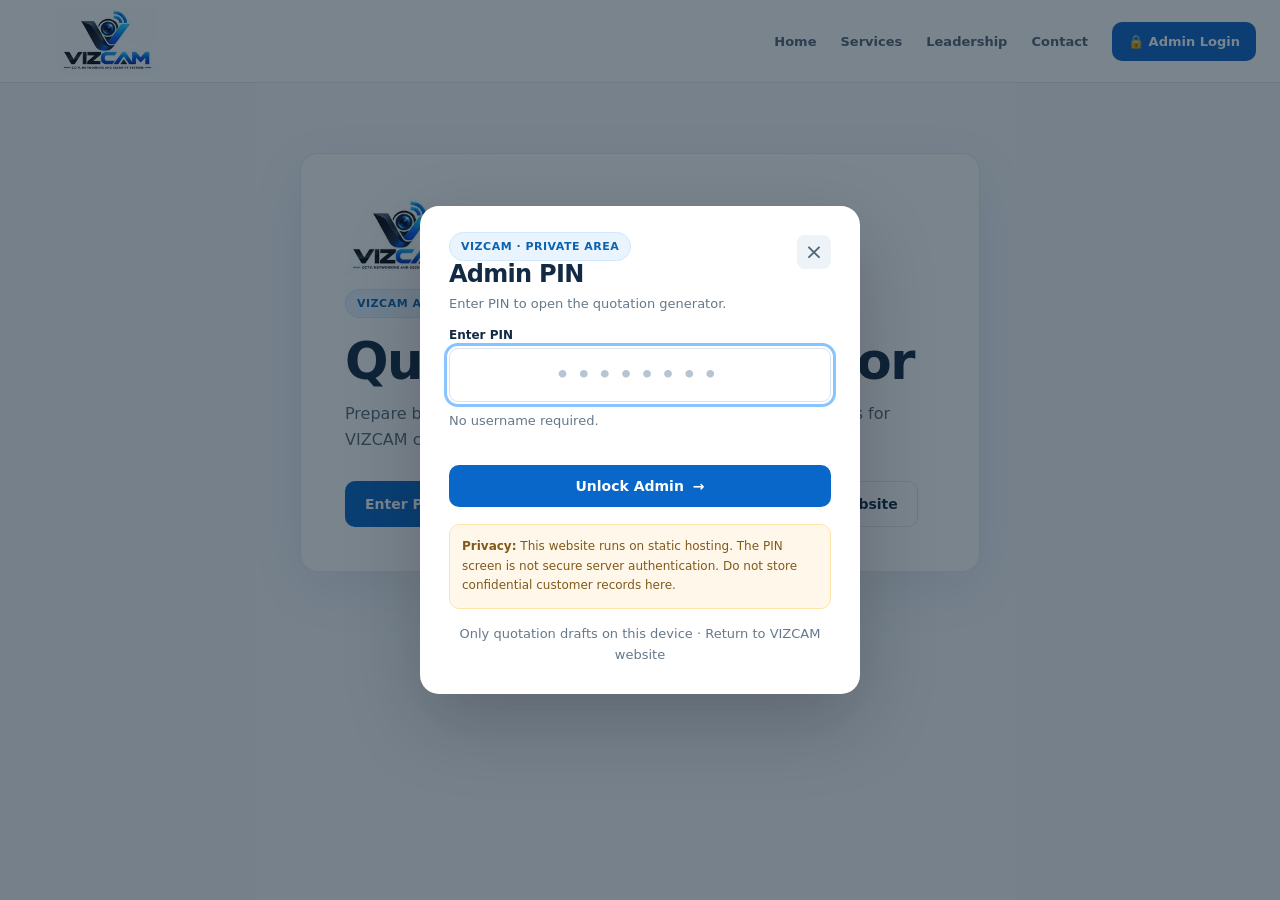
<file: admin.html>
<!doctype html>
<html lang="en">
<head>
<meta charset="UTF-8">
<meta http-equiv="Content-Security-Policy" content="default-src 'none'; base-uri 'none'; object-src 'none'; form-action 'self'; frame-src 'self' blob:; script-src 'self'; script-src-attr 'none'; style-src 'self' 'unsafe-inline'; img-src 'self' data: blob:; font-src 'self' data:; connect-src 'self'; worker-src 'self' blob:; upgrade-insecure-requests">
<meta name="referrer" content="strict-origin-when-cross-origin">
<meta name="viewport" content="width=device-width,initial-scale=1">
<title>VIZCAM | Admin Quotation Generator</title>
<meta name="robots" content="noindex,nofollow">
<style>
:root{--navy:#122a43;--blue:#0867c8;--blue2:#0c83e7;--muted:#66778a;--line:#e4eaf0;--bg:#f5f8fc;--paper:#fff;--success:#17804a;--shadow:0 16px 54px rgba(22,51,79,.09)}
*{box-sizing:border-box}html{scroll-behavior:smooth}body{margin:0;font-family:Inter,system-ui,-apple-system,"Segoe UI",Arial,sans-serif;background:var(--bg);color:var(--navy)}button,input,textarea,select{font:inherit}button{cursor:pointer}a{text-decoration:none;color:inherit}img{display:block;max-width:100%}h1,h2,h3,p{margin-top:0}h1,h2,h3{letter-spacing:-.03em}p{line-height:1.62}button:focus-visible,a:focus-visible,input:focus-visible,select:focus-visible,textarea:focus-visible{outline:3px solid #88c4fe;outline-offset:2px}
.pill{background:#e9f4ff;color:#0b63af;border:1px solid #d2e8fe;border-radius:30px;padding:7px 11px;font-size:11px;font-weight:800;letter-spacing:.045em}
.demo-banner{background:#142a42;color:#e6eef6;display:flex;align-items:center;justify-content:center;gap:10px;padding:9px 20px;text-align:center;font-size:12px;font-weight:650}.demo-banner span{opacity:.8}
.site-bar{background:#fff;border-bottom:1px solid var(--line);position:sticky;top:0;z-index:20}.site-bar-inner{width:min(1360px,calc(100% - 48px));margin:auto;min-height:82px;display:flex;align-items:center;justify-content:space-between;gap:20px}.site-logo{width:167px;height:67px;object-fit:contain}.top-menu{display:flex;align-items:center;gap:24px;font-size:13px;font-weight:700}.top-menu>a{color:#516274}.top-menu>a:hover{color:var(--blue)}.top-menu .admin-link{background:#0c65c9;color:#fff;border:0;border-radius:10px;padding:12px 16px;display:flex;align-items:center;gap:8px;font-weight:800}.top-menu .admin-link:hover{background:#034f9e}.site-note{font-size:11px;color:var(--muted);text-align:center;margin:0;padding:7px 12px;background:#fff;border-bottom:1px solid var(--line)}
.home-view{display:block}.home-hero{width:min(1280px,calc(100% - 48px));margin:56px auto 70px;display:grid;grid-template-columns:1.06fr .94fr;gap:48px;align-items:center}.home-copy h1{font-size:clamp(36px,4vw,58px);line-height:1.13;margin:20px 0;color:#132b43}.home-copy h1 span{color:var(--blue)}.home-copy>p{font-size:17px;color:#657789;max-width:560px}.home-cta{display:flex;gap:12px;flex-wrap:wrap;margin:28px 0 32px}.action{border:1px solid transparent;padding:14px 19px;border-radius:10px;font-size:14px;font-weight:800;display:inline-flex;justify-content:center;align-items:center;gap:9px;transition:transform .15s}.action:hover{transform:translateY(-1px)}.action-primary{color:#fff;background:var(--blue)}.action-primary:hover{background:#0353aa}.action-white{background:#fff;color:var(--navy);border-color:#dce6ef}.action-soft{background:#eaf4ff;color:#075dac}.home-features{display:flex;flex-wrap:wrap;gap:10px}.home-features span{font-weight:700;color:#587087;font-size:12px;border:1px solid #dfe7ef;background:#fff;border-radius:22px;padding:8px 11px}.home-art{border:1px solid #dfe8f0;border-radius:25px;background:linear-gradient(136deg,#f1f8ff 2%,#dcecfb 99%);padding:27px;box-shadow:var(--shadow)}.home-art .paper-preview{border:1px solid #d7e4ed;transform:rotate(-1.5deg);background:#fff;border-radius:13px;padding:29px;min-height:410px;box-shadow:0 12px 26px rgba(22,52,85,.09)}.paper-header{display:flex;align-items:center;justify-content:space-between;border-bottom:2px solid #126ec9;padding-bottom:12px}.paper-header img{width:136px}.paper-header b{font-size:20px;letter-spacing:1px;color:#164779}.paper-preview h3{margin-top:28px;font-size:19px}.skeleton{height:12px;margin:10px 0;background:#eff3f7;border-radius:4px}.skeleton.w60{width:60%}.skeleton.w80{width:80%}.skeleton.w45{width:45%}.fake-table{margin-top:29px;border:1px solid #e2eaf1}.fake-table div{display:grid;grid-template-columns:2.3fr .7fr .8fr;gap:13px;padding:12px;border-bottom:1px solid #e5ebf2;font-size:11px;color:#5b6c7f}.fake-table div:first-child{background:#eef5fb;font-weight:800;color:#193b5a}.fake-table div:last-child{border:0}.home-small{width:min(1280px,calc(100% - 48px));margin:0 auto 70px}.home-small h2{font-size:24px}.feature-grid{display:grid;grid-template-columns:repeat(3,1fr);gap:16px}.feature-grid article{background:white;border:1px solid var(--line);padding:24px;border-radius:13px}.feature-grid strong{display:block;font-size:15px}.feature-grid p{color:#677788;margin:7px 0 0;font-size:13px}.feature-ico{width:41px;height:41px;border-radius:11px;background:#e6f3ff;color:#1769b7;display:grid;place-items:center;font-size:22px;margin-bottom:17px}
/* Login modal */
.backdrop{position:fixed;inset:0;background:rgba(14,31,48,.55);display:none;align-items:center;justify-content:center;z-index:50;padding:20px}.backdrop.show{display:flex}.login-card{width:min(440px,100%);background:#fff;border-radius:19px;padding:29px;box-shadow:0 28px 80px rgba(0,0,0,.2)}.modal-top{display:flex;justify-content:space-between;gap:12px}.modal-top h2{font-size:24px;margin:6px 0 5px}.modal-top button{background:#eef3f7;border:0;border-radius:8px;width:34px;height:34px;font-size:22px;color:#4f6477}.login-card>p,.login-card .login-detail{font-size:13px;color:#66798a}.login-label{font-size:12px;font-weight:800;display:block;margin:14px 0 6px}.login-input{width:100%;padding:13px;border:1px solid #d9e4ed;border-radius:9px;background:#fff}.security-note{margin:19px 0;background:#fff8ea;border:1px solid #ffe4aa;border-radius:10px;padding:12px;color:#80591b;font-size:12px;line-height:1.65}.login-card .action{width:100%;margin-top:8px}.fake-login{cursor:not-allowed;background:#d8e5ef;color:#617587;width:100%;border:0;border-radius:9px;padding:12px;margin-top:18px;font-weight:700}.login-foot{text-align:center;font-size:12px;color:#748394;margin:14px 0 0}
/* Admin */
.admin-view{display:none;min-height:calc(100vh - 150px)}.admin-view.open{display:flex}.admin-side{width:218px;flex:0 0 218px;background:#fff;border-right:1px solid #e4eaf0;padding:23px 17px;min-height:100vh}.side-heading{font-size:10px;letter-spacing:.12em;color:#9aa7b3;font-weight:800;margin:8px 10px 19px}.side-entry{width:100%;border:0;background:transparent;text-align:left;color:#5d7081;font-size:13px;display:flex;align-items:center;gap:11px;padding:12px 13px;border-radius:10px;margin-bottom:5px;font-weight:750}.side-entry.active{background:#eaf3ff;color:#075fae}.side-entry:hover{background:#edf5ff}.side-entry .side-icon{font-size:18px;width:20px;text-align:center}.side-divider{border-top:1px solid #e6ecf2;margin:17px 0}.side-logo{margin-top:27px;display:flex;flex-direction:column;gap:5px;color:#698093;font-size:11px}.side-logo img{width:126px}
.admin-main{flex:1;min-width:0;padding:31px clamp(18px,2.5vw,44px) 65px}.admin-heading{display:flex;align-items:center;justify-content:space-between;gap:13px;margin-bottom:21px}.admin-heading h1{font-size:28px;margin:0 0 4px}.admin-heading p{margin:0;color:#758497;font-size:13px}.admin-heading .pill{white-space:nowrap}.admin-layout{display:grid;grid-template-columns:minmax(290px,400px) minmax(400px,1fr);gap:20px;align-items:start}.admin-panel{background:#fff;border:1px solid #e3e9ef;box-shadow:0 7px 29px rgba(24,56,83,.04);border-radius:14px;overflow:hidden}.panel-head{padding:19px 21px;border-bottom:1px solid #e5edf2;display:flex;align-items:center;justify-content:space-between;gap:10px}.panel-head h2{font-size:16px;margin:0}.panel-head span{font-size:11px;color:#687c8f}.form-panel .panel-body{padding:19px 20px}.field-section{padding-bottom:20px;margin-bottom:20px;border-bottom:1px solid #e7edf2}.field-section:last-child{border:0;margin:0;padding:0}.field-section h3{font-size:13px;margin:0 0 14px;display:flex;align-items:center;justify-content:space-between}.field-section h3 span{font-size:10px;color:#7f91a0;font-weight:500}.fields-2{display:grid;grid-template-columns:1fr 1fr;gap:10px}.input-group{margin-bottom:12px;min-width:0}.input-group label{display:block;font-size:11px;font-weight:800;color:#5c7082;margin-bottom:6px}.input-group input,.input-group select,.input-group textarea{width:100%;border:1px solid #d9e3ec;border-radius:8px;color:#22384d;background:#fff;padding:11px 10px;font-size:12px;outline:none}.input-group textarea{min-height:78px;resize:vertical;line-height:1.6}.input-group input:focus,.input-group textarea:focus,.input-group select:focus{border-color:#5aa2e4;box-shadow:0 0 0 3px #e4f2ff}.input-group .small-help{font-size:10px;margin:5px 0;color:#7d8c97}.quote-line{border:1px solid #dce6ef;border-radius:9px;padding:11px 10px 6px;margin-bottom:10px;background:#fbfdff}.quote-line-top{display:flex;justify-content:space-between;gap:8px;margin-bottom:9px;font-size:11px;font-weight:800;color:#5a7185}.quote-line-top button{border:0;background:#fff0f0;color:#bc4545;border-radius:6px;font-size:10px;padding:5px 8px}.quote-line-bottom{display:grid;grid-template-columns:1.1fr .85fr 1fr;gap:7px}.quote-line .input-group{margin-bottom:5px}.add-line{background:#edf6ff;color:#075da8;border:1px dashed #9bc8ef;border-radius:9px;width:100%;padding:11px;font-size:12px;font-weight:800}.form-actions{display:grid;grid-template-columns:1fr 1fr;gap:9px;margin-top:18px}.form-actions button{border-radius:9px;border:1px solid #d9e5f0;background:#fff;padding:12px 9px;font-size:12px;font-weight:800;color:#426078}.form-actions .action-primary{border:0;background:#0968c9;color:white}.clear-note{color:#7e8996;font-size:10px;line-height:1.5;margin:11px 0 0}.preview-card{background:#eaf0f6;border:1px solid #dce6ee;border-radius:14px;padding:18px;overflow:hidden}.preview-header{display:flex;align-items:center;justify-content:space-between;margin-bottom:12px;gap:7px}.preview-header b{font-size:14px}.preview-header small{font-size:11px;color:#6c8191}.preview-header button{border:1px solid #bbd3e8;background:#fff;color:#1c5d90;font-size:11px;padding:8px 11px;border-radius:8px;font-weight:800}
/* Quote sheet */
.quote-paper{position:relative;background:#fff;box-shadow:0 12px 31px rgba(27,54,80,.11);padding:clamp(22px,3vw,40px);color:#1c2e40;min-height:855px;width:100%;max-width:800px;margin:0 auto;overflow:hidden}.sample-watermark{position:absolute;left:50%;top:51%;transform:translate(-50%,-50%) rotate(-29deg);pointer-events:none;white-space:nowrap;color:#c4d7e9;opacity:.14;font-size:clamp(66px,10vw,128px);font-weight:900;letter-spacing:.18em}.quote-paper>*:not(.sample-watermark){position:relative;z-index:1}.quote-top{display:flex;justify-content:space-between;align-items:center;gap:18px;border-bottom:3px solid #0d68c3;padding-bottom:20px;margin-bottom:20px}.quote-top .quote-logo{width:205px;height:103px;object-fit:contain;object-position:left center}.company-info{text-align:right;font-size:10px;line-height:1.8;color:#516579;max-width:280px}.company-info strong{font-size:12px;color:#113456;display:block}.quote-title-row{display:flex;justify-content:space-between;align-items:center;gap:15px;margin-bottom:22px}.quote-title-row h2{font-size:25px;letter-spacing:.085em;margin:0;color:#0d4985}.demo-tag{font-size:10px;border:1px solid #a3c7e7;background:#eaf5ff;color:#155d9e;padding:6px 10px;border-radius:6px;font-weight:850}.quote-info{display:grid;grid-template-columns:1.1fr 1fr;gap:19px;margin-bottom:28px}.quote-info h4{margin:0 0 10px;color:#0e67bb;font-size:10px;letter-spacing:.10em}.quote-info strong{display:block;color:#283e53;font-size:13px;margin-bottom:5px}.quote-info small{color:#617487;display:block;line-height:1.65;font-size:11px;overflow-wrap:anywhere}.quote-meta{margin:0}.quote-meta div{display:flex;justify-content:space-between;gap:8px;margin-bottom:7px;font-size:11px}.quote-meta dt{color:#738394}.quote-meta dd{margin:0;color:#263c50;font-weight:700;text-align:right}.quote-table{border-collapse:collapse;width:100%;font-size:11px;margin-bottom:21px}.quote-table th{background:#0e5ea9;color:#fff;text-align:left;padding:12px 9px;font-size:10px;letter-spacing:.025em}.quote-table th:nth-child(n+2){text-align:center}.quote-table td{padding:12px 9px;vertical-align:top;border-bottom:1px solid #e3ebf1;color:#425970;overflow-wrap:anywhere}.quote-table td:nth-child(2),.quote-table td:nth-child(3){text-align:center;white-space:nowrap}.quote-table th:last-child,.quote-table td:last-child{text-align:right;white-space:nowrap}.quote-table .item-name{font-weight:750;color:#213c58}.quote-totals{max-width:290px;margin:6px 0 20px auto;font-size:12px}.quote-total-row{display:flex;justify-content:space-between;gap:12px;margin-bottom:9px;color:#526779}.quote-total-row strong{color:#293f55}.quote-total-final{border-top:2px solid #0d64b6;margin-top:12px;padding-top:15px;color:#0c4e92;font-size:16px;font-weight:850}.quote-total-final strong{color:#0c4e92}.quote-terms{border-top:1px solid #e3e9ef;padding-top:16px;margin-top:20px}.quote-terms h4{font-size:11px;letter-spacing:.05em;margin:0 0 8px;color:#1e4a72}.quote-terms p{white-space:pre-line;font-size:10px;line-height:1.65;color:#637486;margin:0}.quote-bottom{margin-top:50px;display:flex;justify-content:space-between;gap:18px;align-items:end}.quote-bottom small{display:block;font-size:9px;color:#83909c}.sign-off{text-align:center;width:185px}.sign-line{height:1px;background:#afbdca;margin-bottom:10px}.sign-off span{font-size:10px;color:#455f74}.print-footer{margin-top:30px;padding-top:10px;text-align:center;border-top:1px solid #e4ebf1;font-size:9px;color:#7a8996}
.toast{position:fixed;bottom:25px;left:50%;transform:translateX(-50%);background:#123754;color:#fff;border-radius:9px;padding:13px 19px;display:none;z-index:99;font-size:13px;box-shadow:var(--shadow)}.toast.show{display:block}
@media(max-width:1100px){.admin-layout{grid-template-columns:1fr}.admin-side{width:180px;flex-basis:180px}.quote-paper{min-height:740px}.top-menu{gap:12px}.site-bar-inner{width:min(100% - 28px,1360px)}}
@media(max-width:740px){.top-menu>a:not(.admin-link){display:none}.site-logo{width:130px}.site-bar-inner{min-height:70px}.top-menu .admin-link{padding:10px;font-size:12px}.home-hero{grid-template-columns:1fr;margin:30px auto 45px;gap:27px;width:min(100% - 30px,1280px)}.home-copy h1{font-size:37px}.home-small{width:min(100% - 30px,1280px)}.feature-grid{grid-template-columns:1fr}.admin-view.open{display:block}.admin-side{display:flex;min-height:auto;width:auto;overflow-x:auto;gap:6px;padding:10px 13px;border-right:0;border-bottom:1px solid var(--line)}.side-heading,.side-logo,.side-divider{display:none}.side-entry{width:auto;white-space:nowrap;margin:0;padding:9px 11px}.admin-main{padding:21px 12px 42px}.admin-heading h1{font-size:23px}.admin-heading .pill{display:none}.admin-layout{gap:14px}.preview-card{padding:10px}.quote-paper{padding:20px 14px;min-height:720px}.quote-top .quote-logo{width:120px;height:75px}.company-info{font-size:8px}.quote-info{gap:13px}.quote-table{font-size:9px}.quote-table th,.quote-table td{padding:9px 5px}.quote-totals{max-width:220px}.quote-terms p{font-size:9px}.quote-bottom{margin-top:24px}.demo-tag{font-size:9px}.sample-watermark{font-size:64px}}
@media print{@page{size:A4;margin:12mm}html,body{margin:0!important;background:#fff!important}.demo-banner,.site-bar,.site-note,.home-view,.admin-side,.admin-heading,.form-panel,.preview-header,.toast,.backdrop{display:none!important}.admin-view{display:block!important;min-height:0!important}.admin-main,.admin-layout,.preview-card{display:block!important;margin:0!important;padding:0!important;background:#fff!important;border:0!important;box-shadow:none!important}.quote-paper{box-shadow:none!important;max-width:none!important;min-height:0!important;padding:0!important;width:100%!important}.quote-top{margin-top:0}.quote-bottom{page-break-inside:avoid}.quote-terms{page-break-inside:avoid}.quote-table tr{page-break-inside:avoid}*{-webkit-print-color-adjust:exact;print-color-adjust:exact}}
.pin-input{font-size:22px;letter-spacing:.42em;text-align:center;font-variant-numeric:tabular-nums;min-height:54px;font-weight:800}.pin-input::placeholder{color:#b6c5d1;letter-spacing:.32em}.pin-submit{width:100%;margin-top:12px;border:0;padding:13px}.pin-error{color:#c13737;min-height:18px;font-size:12px;margin:8px 0 0;font-weight:700}.pin-input[aria-invalid="true"]{border-color:#d95050;box-shadow:0 0 0 3px #fff0f0}.login-card .login-detail{margin:8px 0 0}.security-note{margin:17px 0 0}
.admin-landing{width:min(680px,calc(100% - 32px));background:#fff;border:1px solid #e2eaf3;border-radius:18px;margin:70px auto;padding:44px;box-shadow:var(--shadow)}
.admin-landing>img{height:78px;width:auto;object-fit:contain;margin-bottom:16px}
.admin-landing h1{font-size:clamp(2rem,5vw,3.2rem);margin:20px 0 10px}
.admin-landing p{color:#596b79}
.admin-landing .home-cta{margin-bottom:0}
.admin-landing .action{white-space:normal}
@media(max-width:600px){.admin-landing{margin:30px auto;padding:27px 23px}.admin-landing .home-cta{flex-direction:column;align-items:stretch}}

/* Quotation tracking dashboard */
.overview-panel[hidden],#generatorPanel[hidden]{display:none!important}
.overview-panel{padding:4px 0 24px}
.overview-top{display:flex;align-items:center;justify-content:space-between;gap:18px;margin-bottom:24px}
.overview-top h1{margin:17px 0 6px;font-size:30px}
.overview-top p{font-size:13px;color:#66778a;margin:0}
.overview-stats{display:grid;grid-template-columns:repeat(5,minmax(0,1fr));gap:14px;margin-bottom:22px}
.stat-card{background:#fff;padding:18px;border:1px solid #dfe8f0;border-radius:13px;box-shadow:0 5px 15px rgba(10,49,80,.025)}
.stat-card span{display:block;font-size:12px;font-weight:700;color:#718193;margin-bottom:9px}
.stat-card strong{font-size:25px;color:#123453}
.pending-stat strong{color:#b37612}.completed-stat strong,.completed-value-stat strong{color:#19764c}.rejected-stat strong{color:#b04444}
.records-panel{border:1px solid #e3e9ef;border-radius:13px;background:#fff;overflow:hidden}
.records-head{display:flex;justify-content:space-between;gap:16px;align-items:center;padding:18px 20px;border-bottom:1px solid #e4ebf0}
.record-tabs{display:flex;flex-wrap:wrap;gap:7px}
.record-tab{background:#f3f6f9;color:#557086;font-weight:800;border:0;padding:10px 14px;border-radius:8px}
.record-tab.active{background:#0a65bb;color:white}
#quoteSearch{border-radius:8px;border:1px solid #d7e3ed;padding:11px;min-width:220px}
.table-scroll{overflow-x:auto}
.records-table{width:100%;border-collapse:collapse;text-align:left;font-size:12px;min-width:750px}
.records-table th{padding:14px 15px;background:#f6f9fb;color:#698095;font-size:11px;white-space:nowrap}
.records-table td{padding:14px 15px;border-top:1px solid #eef2f6;color:#264356;vertical-align:middle}
.records-table td:first-child{font-weight:800;color:#115ea9;white-space:nowrap}
.record-status{border-radius:20px;padding:6px 10px;font-size:11px;font-weight:800;white-space:nowrap}
.record-status.is-pending{background:#fff1d6;color:#895400}
.record-status.is-completed{background:#dff7e9;color:#136d42}
.record-status.is-rejected{background:#ffe9e9;color:#9a3838}
.record-actions{min-width:210px}
.record-actions button{padding:7px 10px;border:1px solid #d0dfec;border-radius:6px;background:#fff;font-weight:700;font-size:11px;margin:2px}
.record-actions button.pay-action{background:#e6f7ed;color:#126a3d;border-color:#b7e5cb}
.record-actions button.reject-action{background:#fff0f0;color:#a83d3d;border-color:#f1caca}
.record-actions button.restore-action{background:#f0f5ff;color:#205a95;border-color:#c0d4ed}
.record-actions small{display:block;color:#667;white-space:nowrap}
.records-empty{padding:24px;text-align:center;color:#789}
.records-bottom{border-top:1px solid #e6edf2;padding:15px 20px;display:flex;justify-content:space-between;gap:15px;align-items:center}
.records-bottom>span{font-size:11px;color:#697d8e;max-width:510px}
.record-tools{display:flex;gap:8px}
.record-tools button{border:1px solid #d9e5f0;background:#f9fcfe;border-radius:7px;padding:9px 12px;color:#225c8d;font-size:11px;font-weight:800}
.side-count{margin-left:auto;background:#eef3f8;color:#516f87;font-size:11px;padding:3px 7px;border-radius:10px}
.approval-images{height:105px;display:flex;justify-content:center;align-items:center;gap:0}
.quotation-stamp{width:102px;height:102px;object-fit:contain}
.quotation-signature{width:145px;max-height:85px;object-fit:contain;margin-left:-14px;align-self:end;margin-bottom:6px}
.sign-off{width:260px}.quote-bottom{margin-top:28px}
@media(max-width:1020px){.overview-stats{grid-template-columns:repeat(2,minmax(0,1fr))}}
@media(max-width:700px){.overview-top,.records-bottom{flex-direction:column;align-items:stretch}.overview-stats{grid-template-columns:repeat(2,minmax(0,1fr))}.records-head{flex-direction:column;align-items:stretch}#quoteSearch{width:100%}}
@media print{.overview-panel{display:none!important}#generatorPanel{display:block!important}.approval-images{height:95px}.quotation-stamp{width:100px;height:100px}.quotation-signature{width:140px}}

/* Separate Print, Save and Share actions */
.generator-top-actions{display:flex;justify-content:flex-end;margin:-4px 0 16px}
.quote-toolbar{display:flex;align-items:center;gap:8px;flex-wrap:wrap}
.quote-toolbar .qa-btn{border:1px solid #cadbec;background:#fff;border-radius:9px;min-width:84px;padding:10px 14px;font-size:12px;font-weight:800;color:#145784;display:inline-flex;justify-content:center;align-items:center;gap:5px;white-space:nowrap;cursor:pointer}
.quote-toolbar .qa-print{background:#ebf3fb;border-color:#b9d2eb;color:#174f84}
.quote-toolbar .qa-save{background:#0d67c1;border-color:#0d67c1;color:#fff}
.quote-toolbar .qa-share{background:#e7f6ef;border-color:#bbe1cc;color:#137545}
.quote-toolbar .qa-btn:hover{filter:brightness(.96);transform:translateY(-1px)}
.form-actions{display:block}
.form-actions .quote-toolbar{display:grid;grid-template-columns:repeat(3,minmax(0,1fr))}
.form-actions .qa-btn{width:100%;min-width:0}
.more-quote-actions{display:flex;gap:9px;flex-wrap:wrap;margin:13px 0}
.more-quote-actions button{font-size:11px;font-weight:700;border:1px solid #d6e4f1;padding:9px 11px;background:#fff;border-radius:8px;color:#41627e}
.preview-header .quote-toolbar .qa-btn{font-size:11px;padding:9px 11px;min-width:72px}
.quote-preview-bottom{background:#fff;border:1px solid #e3e9ef;border-radius:0 0 12px 12px;padding:16px;display:flex;justify-content:center}
.record-actions .record-print,.record-actions .record-share{border:1px solid #cee0ef;background:#f6fbff;color:#1c658d}
.record-actions .record-share{background:#eef9f1;border-color:#c2e6d0;color:#167343}
.share-dialog{border:1px solid #d7e4ef;background:#fff;border-radius:15px;max-width:440px;width:calc(100% - 32px);padding:25px;box-shadow:0 28px 80px #0a223b45;color:#152e43}
.share-dialog::backdrop{background:#13293fcc}
.share-dialog-heading{display:flex;justify-content:space-between;align-items:start;gap:14px}
.share-dialog-heading h2{font-size:23px;margin:14px 0 5px}
.share-dialog-heading>button{border:0;background:#edf3f9;border-radius:8px;min-width:35px;height:35px;font-size:22px;cursor:pointer}
.share-intro{font-size:13px;color:#587085;line-height:1.5}
.share-options{display:grid;gap:9px;margin:16px 0}
.share-option{display:flex;flex-direction:column;align-items:flex-start;gap:5px;text-align:left;padding:13px 14px;background:#f9fcff;border:1px solid #dbe7f0;border-radius:10px;cursor:pointer}
.share-option:hover{background:#ecf5ff;border-color:#aacbe8}
.share-option strong{color:#14476e;font-size:14px}
.share-option span,.share-tip{font-size:11px;line-height:1.5;color:#657b8e}
.share-tip{margin:10px 0 0}
@media(max-width:1050px){.preview-header{flex-wrap:wrap;gap:10px}}
@media(max-width:720px){.generator-top-actions{justify-content:stretch}.generator-top-actions .quote-toolbar{width:100%;display:grid;grid-template-columns:repeat(3,minmax(0,1fr))}.generator-top-actions .qa-btn{width:100%;min-width:0;padding:10px 6px}.preview-header .quote-toolbar{width:100%;display:grid;grid-template-columns:repeat(3,minmax(0,1fr))}.preview-header .quote-toolbar .qa-btn{width:100%;min-width:0;padding:9px 5px}}
@media print{.generator-top-actions,.quote-toolbar,.quote-preview-bottom,.more-quote-actions,.share-dialog{display:none!important}}

/* Issued invoice workspace, sourced from a completed quotation. */
.invoice-toolbar[hidden],#invoiceShortcut[hidden],#printSourceRow[hidden]{display:none!important}
.invoice-toolbar{display:flex;align-items:center;gap:10px;flex-wrap:wrap;margin:0 0 20px;padding:13px 16px;background:#e7f3ff;border:1px solid #bedaf2;border-radius:13px}
.invoice-toolbar .invoice-identity{margin-right:auto;min-width:190px;display:flex;flex-direction:column;gap:3px}
.invoice-identity strong{font-size:14px;color:#154a76}
.invoice-identity small{font-size:11px;color:#59788f}
.invoice-toolbar .qa-btn,.invoice-shortcut{border:1px solid #bfd4e9;background:#fff;border-radius:9px;padding:10px 13px;font-size:12px;font-weight:800;color:#195c91}
.invoice-toolbar .qa-save{background:#1265bf;color:#fff;border-color:#1265bf}
.invoice-toolbar .qa-share{background:#e8f8ee;border-color:#b8e2c9;color:#14663d}
.invoice-toolbar .invoice-back{background:#fff}
.invoice-shortcut{background:#f0f9f4;color:#126d42;border-color:#b5dec5;margin-right:10px}
.record-actions .invoice-action{background:#e7f3ff;color:#075d9c;border-color:#b2d3ee;font-weight:850}
#generatorPanel.invoice-mode .admin-layout{grid-template-columns:minmax(0,1fr)}
#generatorPanel.invoice-mode .admin-layout>.form-panel,
#generatorPanel.invoice-mode .generator-top-actions,
#generatorPanel.invoice-mode .preview-header .quote-toolbar,
#generatorPanel.invoice-mode .quote-preview-bottom{display:none!important}
#generatorPanel.invoice-mode .preview-card{width:min(850px,100%);margin:0 auto}
#generatorPanel.invoice-mode .quote-paper{max-width:800px}
#generatorPanel.invoice-mode #printDocType{color:#075eaa}
@media(max-width:740px){.invoice-toolbar{align-items:stretch}.invoice-toolbar .invoice-identity{width:100%}.invoice-toolbar .qa-btn{flex:1;min-width:130px}}
@media print{.invoice-toolbar,.invoice-shortcut{display:none!important}#generatorPanel.invoice-mode .admin-layout>.preview-card{display:block!important}}
</style>
</head>
<body>
<header class="site-bar"><div class="site-bar-inner">
  <a href="#" id="homeLogo" aria-label="VIZCAM admin home"><img class="site-logo" src="assets/vizcam-logo-2026.webp" alt="VIZCAM CCTV, Networking and Security Systems" /></a>
  <nav class="top-menu" aria-label="VIZCAM navigation"><a href="https://www.vizcam.in/" >Home</a><a href="https://www.vizcam.in/#services" target="_blank" rel="noopener noreferrer">Services</a><a href="https://www.vizcam.in/#leadership" target="_blank" rel="noopener noreferrer">Leadership</a><a href="https://www.vizcam.in/#contact" target="_blank" rel="noopener noreferrer">Contact</a><button type="button" class="admin-link" id="openLogin">🔒 Admin Login</button></nav>
</div></header>
<div class="home-view" id="homeView">
 <div class="admin-landing"><img src="assets/vizcam-logo-2026.webp" alt="VIZCAM logo"><span class="pill">VIZCAM ADMIN</span><h1>Quotation Generator</h1><p>Prepare branded, itemized CCTV and security system quotations for VIZCAM customers.</p><div class="home-cta"><button class="action action-primary" id="heroOpenLogin" type="button">Enter PIN →</button><button class="action action-white" id="quickPreview" type="button">Open Quotation Generator</button><a class="action action-white" href="/">Back to Website</a></div></div>
</div>
<div class="backdrop" id="loginBackdrop" role="dialog" aria-modal="true" aria-labelledby="loginTitle">
  <div class="login-card"><div class="modal-top"><div><span class="pill">VIZCAM · PRIVATE AREA</span><h2 id="loginTitle">Admin PIN</h2></div><button type="button" id="closeLogin" aria-label="Close PIN entry dialog">×</button></div><p>Enter PIN to open the quotation generator.</p>
    <form id="pinForm" autocomplete="off">
      <label class="login-label" for="adminPin">Enter PIN</label>
      <input class="login-input pin-input" id="adminPin" name="adminPin" type="password" inputmode="numeric" maxlength="16" placeholder="••••••••" autocomplete="off" required aria-describedby="pinHelp" aria-invalid="false">
      <p class="login-detail" id="pinHelp">No username required.</p>
      <p class="pin-error" id="pinError" role="alert" aria-live="polite"></p>
      <button type="submit" class="action action-primary pin-submit" id="enterAdmin">Unlock Admin <span aria-hidden="true">→</span></button>
    </form>
    <div class="security-note"><strong>Privacy:</strong> This website runs on static hosting. The PIN screen is not secure server authentication. Do not store confidential customer records here.</div>
    <p class="login-foot">Only quotation drafts on this device · <a href="/">Return to VIZCAM website</a></p>
  </div>
</div>
<div class="admin-view" id="adminView">
  <aside class="admin-side" aria-label="Admin navigation"><div class="side-heading">VIZCAM ADMIN</div>
    <button type="button" class="side-entry active" id="overviewLink"><span class="side-icon">▦</span> Overview</button>
    <button type="button" class="side-entry" id="pendingLink"><span class="side-icon">▤</span> Pending <span class="side-count" id="sidePending">0</span></button>
    <button type="button" class="side-entry" id="completedLink"><span class="side-icon">✓</span> Completed <span class="side-count" id="sideCompleted">0</span></button>
    <button type="button" class="side-entry" id="rejectedLink"><span class="side-icon">✕</span> Rejected <span class="side-count" id="sideRejected">0</span></button>
    <button type="button" class="side-entry" id="quotesLink"><span class="side-icon">✎</span> Create Quotation</button>
    <div class="side-divider"></div><button type="button" class="side-entry" id="backHome"><span class="side-icon">⌂</span> Lock &amp; Exit</button>
    <div class="side-logo"><img src="assets/vizcam-logo-2026.webp" alt="VIZCAM logo"><span>SECURITY · NETWORKING · AUTOMATION</span><span>Manjeri, Kerala</span></div>
  </aside>
  <main class="admin-main"><section class="overview-panel" id="overviewPanel" hidden>
  <div class="overview-top"><div><span class="pill">VIZCAM QUOTATIONS</span><h1 id="overviewHeading">Quotation Overview</h1><p>Saved quotations, customer names and payment progress on this browser.</p></div>
    <button type="button" class="action action-primary" id="overviewNew">+ New Quotation</button></div>
  <div class="overview-stats" aria-label="Quotation status summary">
    <div class="stat-card"><span>Total Quotations</span><strong id="statAll">0</strong></div>
    <div class="stat-card pending-stat"><span>Pending Payment</span><strong id="statPending">0</strong></div>
    <div class="stat-card completed-stat"><span>Completed Payments</span><strong id="statCompleted">0</strong></div>
    <div class="stat-card rejected-stat"><span>Rejected Quotations</span><strong id="statRejected">0</strong></div>
    <div class="stat-card completed-value-stat"><span>Completed Value</span><strong id="statValue">₹0.00</strong></div>
  </div>
  <div class="records-panel">
    <div class="records-head"><div class="record-tabs" role="group" aria-label="Filter quotations">
      <button type="button" class="record-tab active" id="tabAll">All</button>
      <button type="button" class="record-tab" id="tabPending">Pending</button>
      <button type="button" class="record-tab" id="tabCompleted">Completed</button>
      <button type="button" class="record-tab" id="tabRejected">Rejected</button>
    </div><input id="quoteSearch" type="search" aria-label="Search quotation number or customer" placeholder="Search customer / quotation no."></div>
    <div class="table-scroll"><table class="records-table"><thead><tr><th>Quotation Number</th><th>Customer</th><th>Date</th><th>Amount (₹)</th><th>Status</th><th>Action</th></tr></thead><tbody id="recordsBody"></tbody></table></div>
    <p id="recordsEmpty" class="records-empty" hidden>No quotations found.</p>
    <div class="records-bottom"><span>Saved locally in this browser. Back up regularly; records do not sync across devices.</span>
    <div class="record-tools"><button type="button" id="exportBackup">Export Backup</button><button type="button" id="importBackup">Import Backup</button><input type="file" id="backupFile" accept=".json,application/json" hidden></div></div>
  </div>
</section>
<div id="generatorPanel" hidden><div class="admin-heading"><div><h1 id="generatorHeading">Quotation Generator</h1><p id="generatorDescription">Create a professional, itemized quotation for a VIZCAM customer.</p></div><span class="pill" id="generatorPill">● Quotation workspace</span></div>
<div id="invoiceToolbar" class="invoice-toolbar" role="group" aria-label="Invoice actions" hidden>
  <div class="invoice-identity"><strong id="invoiceIdentity">VIZCAM Invoice</strong><small id="invoiceSourceInfo">Saved locally in this browser</small></div>
  <button type="button" class="qa-btn qa-print" id="invoicePrint">🖨 Print Invoice</button>
  <button type="button" class="qa-btn qa-save" id="invoiceDownload">⬇ Download PDF</button>
  <button type="button" class="qa-btn qa-share" id="invoiceShare">↗ Share Invoice</button>
  <button type="button" class="qa-btn invoice-back" id="invoiceBack">← Completed Quotations</button>
</div><div class="generator-top-actions"><button type="button" id="invoiceShortcut" class="invoice-shortcut" hidden>🧾 Create / View Invoice</button><div class="quote-toolbar" role="group" aria-label="Quotation actions"><button type="button" class="qa-btn qa-print" data-quote-action="print" aria-label="Print quotation"><span aria-hidden="true">🖨</span> Print</button><button type="button" class="qa-btn qa-save" data-quote-action="save" aria-label="Save quotation"><span aria-hidden="true">▣</span> Save</button><button type="button" class="qa-btn qa-share" data-quote-action="share" aria-label="Share quotation"><span aria-hidden="true">↗</span> Share</button></div></div>
    <div class="admin-layout"><section class="admin-panel form-panel"><div class="panel-head"><h2>Quotation Details</h2><span>All fields editable</span></div><div class="panel-body">
      <div class="field-section"><h3>Company details <span>Shown on quote</span></h3>
        <div class="input-group"><label for="companyName">Company Name</label><input data-field="companyName" id="companyName" value="VIZCAM" maxlength="80"></div>
        <div class="input-group"><label for="companyAddress">Business Address</label><input data-field="companyAddress" id="companyAddress" value="Manjeri, Malappuram, Kerala" maxlength="140"></div>
        <div class="fields-2"><div class="input-group"><label for="companyPhone">Phone / WhatsApp</label><input data-field="companyPhone" id="companyPhone" value="+91 89438 54151" maxlength="45"></div><div class="input-group"><label for="companyEmail">Email</label><input data-field="companyEmail" id="companyEmail" value="service@vizcam.in" maxlength="100"></div></div>
        <div class="input-group"><label for="companyGST">Company GSTIN (optional)</label><input data-field="companyGST" id="companyGST" placeholder="Enter only if registered" maxlength="25"></div>
      </div>
      <div class="field-section"><h3>Quotation info</h3><div class="input-group"><label for="quoteTitle">Quotation Title</label><input id="quoteTitle" value="CCTV Installation & Setup" maxlength="95"></div><div class="fields-2"><div class="input-group"><label for="quoteNumber">Quote Number (Auto Generated)</label><input id="quoteNumber" value="" maxlength="50" readonly></div><div class="input-group"><label for="quoteDate">Date</label><input type="date" id="quoteDate" value=""></div></div><div class="input-group"><label for="validUntil">Valid Until</label><input type="date" id="validUntil" value=""></div></div>
      <div class="field-section"><h3>Customer details</h3><div class="input-group"><label for="clientName">Customer Name</label><input id="clientName" value="" maxlength="100"></div><div class="fields-2"><div class="input-group"><label for="clientPhone">Customer Phone</label><input id="clientPhone" placeholder="Optional" maxlength="45"></div><div class="input-group"><label for="clientLocation">Installation Location</label><input id="clientLocation" value="" maxlength="120"></div></div><div class="input-group"><label for="clientGST">Customer GSTIN (optional)</label><input id="clientGST" maxlength="25" placeholder="Optional"></div></div>
      <div class="field-section"><h3>Products and services <span>Enter agreed prices</span></h3><div id="itemEditor"></div><button type="button" class="add-line" id="addItem">+ Add another item / service</button></div>
      <div class="field-section"><h3>Tax, discount & terms</h3><div class="fields-2"><div class="input-group"><label for="discount">Discount (₹)</label><input id="discount" type="number" min="0" step="0.01" value="0"></div><div class="input-group"><label for="taxRate">GST rate (if applicable)</label><select id="taxRate"><option value="0">0% (none applied)</option><option value="5">5%</option><option value="12">12%</option><option value="18">18%</option><option value="28">28%</option></select></div></div><div class="input-group"><label for="terms">Terms & Conditions</label><textarea id="terms">1. Prices are subject to confirmation after site inspection and product selection.
2. Payment terms and installation schedule will be confirmed before order.
3. Warranty terms depend on final selected equipment.
4. Offer valid until the date stated above.</textarea></div><p class="clear-note">Apply GST only when legally applicable. Confirm tax treatment with your accountant.</p></div>
      <div class="form-actions"><div class="quote-toolbar" role="group" aria-label="Quotation actions"><button type="button" class="qa-btn qa-print" id="printQuote" data-quote-action="print" aria-label="Print quotation"><span aria-hidden="true">🖨</span> Print</button><button type="button" class="qa-btn qa-save" id="saveLocal" data-quote-action="save" aria-label="Save quotation"><span aria-hidden="true">▣</span> Save</button><button type="button" class="qa-btn qa-share" data-quote-action="share" aria-label="Share quotation"><span aria-hidden="true">↗</span> Share</button></div></div><div class="more-quote-actions"><button type="button" id="resetDemo">+ New Quotation</button><button type="button" id="downloadQuote">Download Draft JSON</button></div><p class="clear-note">Saved drafts remain on this device only and are not backed up online. Avoid shared computers for customer information.</p>
    </div></section>
    <section class="preview-card"><div class="preview-header"><div><b id="previewModeTitle">Live Quotation Preview</b> <small>· A4 style</small></div><div class="quote-toolbar" role="group" aria-label="Quotation actions"><button type="button" class="qa-btn qa-print" id="printQuote2" data-quote-action="print" aria-label="Print quotation"><span aria-hidden="true">🖨</span> Print</button><button type="button" class="qa-btn qa-save" data-quote-action="save" aria-label="Save quotation"><span aria-hidden="true">▣</span> Save</button><button type="button" class="qa-btn qa-share" data-quote-action="share" aria-label="Share quotation"><span aria-hidden="true">↗</span> Share</button></div></div>
      <article class="quote-paper" id="quotePaper" aria-label="Printable VIZCAM quotation"><div class="quote-top"><img class="quote-logo" src="assets/vizcam-logo-2026.webp" alt="VIZCAM company logo"/><div class="company-info"><strong id="printCompany">VIZCAM</strong><div id="printAddress">Manjeri, Malappuram, Kerala</div><div id="printPhone">+91 89438 54151</div><div id="printEmail">service@vizcam.in</div><div id="printGST"></div><div>www.vizcam.in</div></div></div>
        <div class="quote-title-row"><div><h2 id="printDocType">QUOTATION</h2><span id="printTitle" style="font-size:11px;color:#617c91">CCTV Installation & Setup</span></div><span class="demo-tag">VIZCAM</span></div>
        <div class="quote-info"><div><h4 id="printClientHeading">PREPARED FOR</h4><strong id="printClient">Sample Customer (Demo)</strong><small id="printClientPhone"></small><small id="printClientLocation">Manjeri, Kerala</small><small id="printClientGST"></small></div><dl class="quote-meta"><div><dt id="printNumberLabel">Quotation No.</dt><dd id="printNumber">VC-Q-2026-001</dd></div><div id="printSourceRow" hidden><dt>Quotation Ref.</dt><dd id="printSource"></dd></div><div><dt id="printDateLabel">Date</dt><dd id="printDate">19 Oct 2026</dd></div><div><dt id="printValidLabel">Valid Until</dt><dd id="printValid">03 Nov 2026</dd></div><div><dt>Currency</dt><dd>Indian Rupees (INR)</dd></div></dl></div>
        <table class="quote-table"><thead><tr><th style="width:7%">#</th><th style="width:43%;text-align:left">Description</th><th style="width:12%">Qty</th><th style="width:17%;text-align:right">Rate (₹)</th><th style="width:21%">Amount (₹)</th></tr></thead><tbody id="printItems"></tbody></table>
        <div class="quote-totals"><div class="quote-total-row"><span>Subtotal</span><strong id="printSubtotal">₹0</strong></div><div class="quote-total-row" id="printDiscountRow"><span>Discount</span><strong id="printDiscount">−₹0</strong></div><div class="quote-total-row" id="printTaxRow"><span id="printTaxLabel">GST (0%)</span><strong id="printTax">₹0</strong></div><div class="quote-total-row quote-total-final"><span id="printTotalLabel">Grand Total</span><strong id="printTotal">₹0</strong></div></div>
        <div class="quote-terms"><h4 id="printTermsHeading">TERMS & CONDITIONS</h4><p id="printTerms"></p></div><div class="quote-bottom"><small>Thank you for choosing VIZCAM.</small><div class="sign-off"><div class="approval-images"><img class="quotation-stamp" src="assets/vizcam-exact-quotation-stamp-2026.jpg" alt="VIZCAM company stamp"><img class="quotation-signature" src="assets/vizcam-sahil-signature-2026.webp" alt="Sahil handwritten authorized signature"></div><div class="sign-line"></div><span>For VIZCAM<br>Authorized Signatory</span></div></div>
      </article><div class="quote-preview-bottom"><div class="quote-toolbar" role="group" aria-label="Quotation actions"><button type="button" class="qa-btn qa-print" data-quote-action="print" aria-label="Print quotation"><span aria-hidden="true">🖨</span> Print</button><button type="button" class="qa-btn qa-save" data-quote-action="save" aria-label="Save quotation"><span aria-hidden="true">▣</span> Save</button><button type="button" class="qa-btn qa-share" data-quote-action="share" aria-label="Share quotation"><span aria-hidden="true">↗</span> Share</button></div></div>
    </section></div>
</div>
  </main>
</div>
<dialog id="quoteShareDialog" class="share-dialog" aria-labelledby="shareTitle"><div class="share-dialog-heading"><div><span class="pill" id="shareDocumentBadge">VIZCAM QUOTATION</span><h2 id="shareTitle">Share Quotation</h2></div><button type="button" id="closeShare" aria-label="Close share options">×</button></div><p id="shareQuoteInfo" class="share-intro"></p><div class="share-options"><button type="button" id="sharePDF" class="share-option"><strong>📄 Share PDF</strong><span id="sharePdfDescription">Share the complete quotation document on supported devices</span></button><button type="button" id="savePDF" class="share-option"><strong>⬇ Download PDF</strong><span>Save a copy to attach in WhatsApp or email</span></button><button type="button" id="shareWhatsApp" class="share-option"><strong>💬 WhatsApp Message</strong><span id="shareWhatsappDescription">Share quotation number, customer, items and total as text</span></button></div><p class="share-tip">Sharing a PDF depends on your device. If unavailable, download the PDF and attach it manually.</p></dialog>
<div class="toast" id="toast" role="status" aria-live="polite"></div>
<script src="js/admin.js?v=20261030-invoices1" defer></script>
</body></html>
</file>
